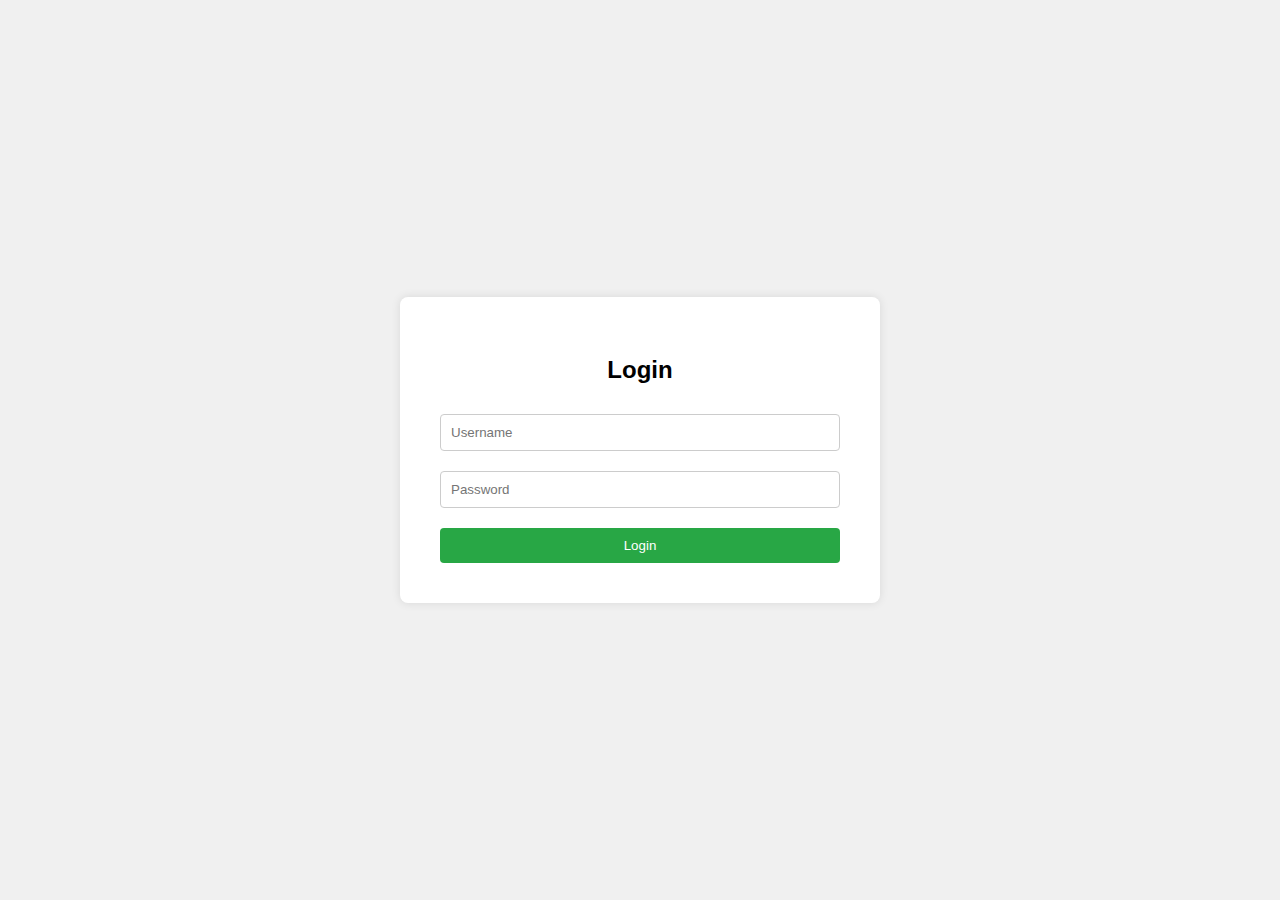
<file: docs/index.html>
<!DOCTYPE html>
<html lang="en">
<head>
    <meta charset="UTF-8">
    <meta name="viewport" content="width=device-width, initial-scale=1.0">
    <title>SCRA - Login</title>
    <style>
        body, html {
            height: 100%;
            margin: 0;
            font-family: Arial, sans-serif;
        }

        .container {
            display: flex;
            justify-content: center;
            align-items: center;
            height: 100vh;
            background-color: #f0f0f0;
        }

        .login-box {
            background-color: white;
            padding: 40px;
            border-radius: 8px;
            box-shadow: 0px 0px 10px rgba(0, 0, 0, 0.1);
            text-align: center;
            width: 100%; /* Ensure the box is responsive */
            max-width: 400px; /* Set a max width for better design */
        }

        .login-box h2 {
            margin-bottom: 20px;
        }

        .login-box input[type="text"],
        .login-box input[type="password"] {
            width: 100%;
            padding: 10px;
            margin: 10px 0;
            border: 1px solid #ccc;
            border-radius: 4px;
            box-sizing: border-box; /* Ensure padding and borders are included in width */
        }

        .login-box button {
            padding: 10px;
            background-color: #28a745;
            color: white;
            border: none;
            border-radius: 4px;
            cursor: pointer;
            width: 100%; /* Ensure button matches input width */
            margin-top: 10px;
            box-sizing: border-box; /* Ensure the padding and border are included in the width */
        }

        .login-box button:hover {
            background-color: #218838;
        }
    </style>
</head>
<body>

<div class="container">
    <div class="login-box">
        <h2>Login</h2>
        <form action="home.html" method="get">
            <input type="text" name="username" placeholder="Username" required>
            <input type="password" name="password" placeholder="Password" required>
            <button type="submit">Login</button>
        </form>
    </div>
</div>

</body>
</html>
</file>
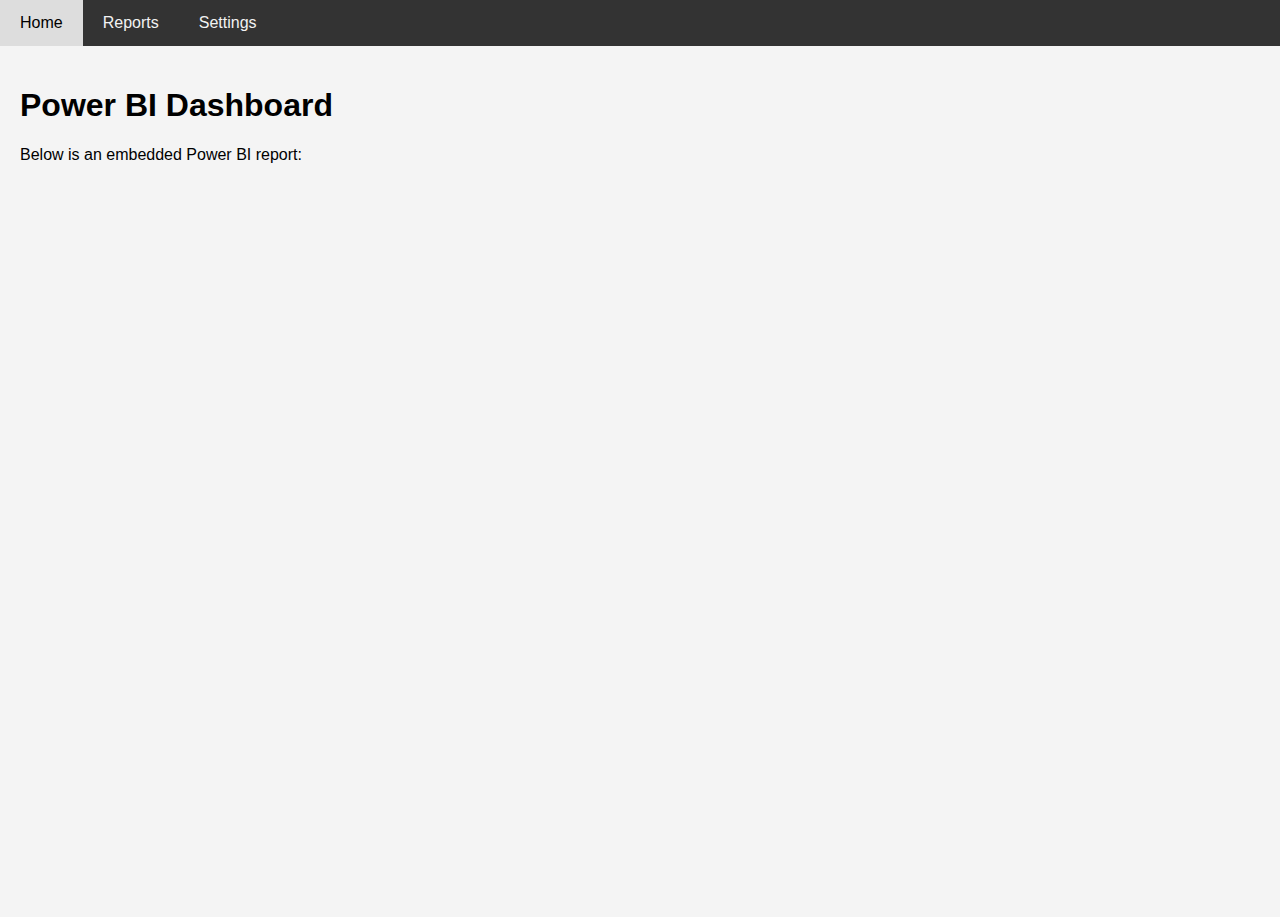
<file: docs/dashboards.html>
<!DOCTYPE html>
<html lang="en">
<head>
    <meta charset="UTF-8">
    <meta name="viewport" content="width=device-width, initial-scale=1.0">
    <title>Power BI Dashboard</title>
    <style>
        body {
            font-family: Arial, sans-serif;
            background-color: #f4f4f4;
            margin: 0;
            padding: 0;
        }
        .navbar {
            background-color: #333;
            overflow: hidden;
        }
        .navbar a {
            float: left;
            display: block;
            color: #f2f2f2;
            text-align: center;
            padding: 14px 20px;
            text-decoration: none;
        }
        .navbar a:hover {
            background-color: #ddd;
            color: black;
        }
        .content {
            padding: 20px;
        }
        .embed-container {
            position: relative;
            width: 100%;
            height: 0;
            padding-bottom: 56.25%; /* 16:9 aspect ratio */
            margin-bottom: 20px;
        }
        .embed-container iframe {
            position: absolute;
            top: 0;
            left: 0;
            width: 100%;
            height: 100%;
            border: 0;
        }
    </style>
</head>
<body>
    <div class="navbar">
        <a href="#home">Home</a>
        <a href="#reports">Reports</a>
        <a href="#settings">Settings</a>
    </div>

    <div class="content">
        <h1>Power BI Dashboard</h1>
        <p>Below is an embedded Power BI report:</p>

        <div class="embed-container">
            <iframe 
                src="https://app.powerbi.com/reportEmbed?reportId=YOUR_REPORT_ID&autoAuth=true&ctid=YOUR_TENANT_ID" 
                allowFullScreen="true">
            </iframe>
        </div>

        <!-- You can add more embedded Power BI reports here -->
    </div>
</body>
</html>
</file>
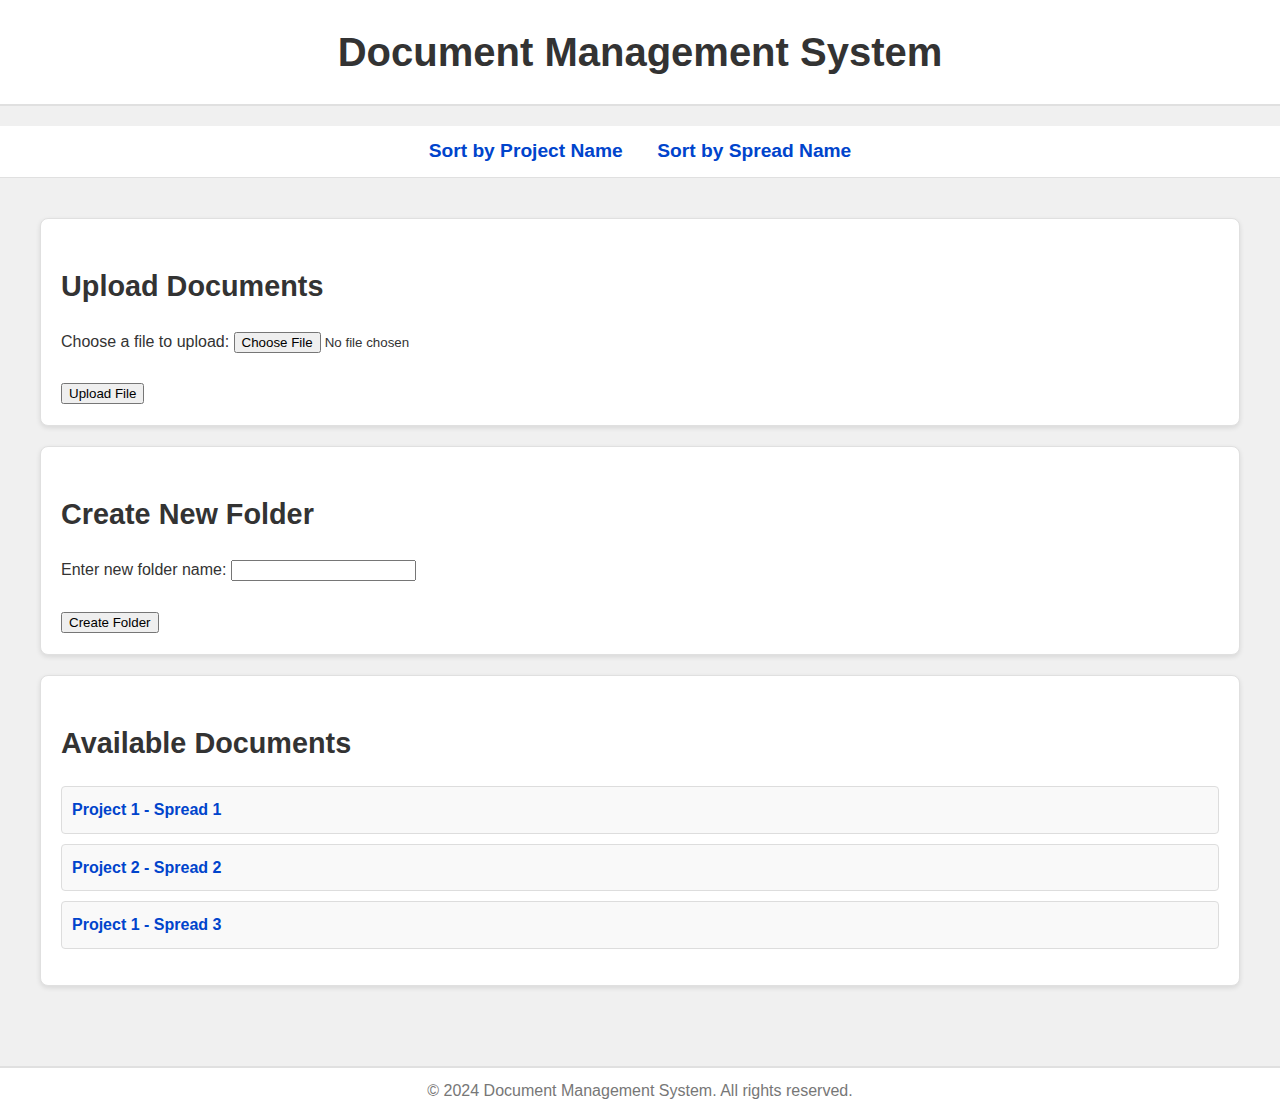
<file: docs/documents.html>
<!DOCTYPE html>
<html lang="en">
<head>
    <meta charset="UTF-8">
    <meta name="viewport" content="width=device-width, initial-scale=1.0">
    <meta http-equiv="X-UA-Compatible" content="ie=edge">
    <title>Document Management</title>
    <link rel="stylesheet" href="documentsstyle.css">
</head>
<body>
    <!-- Header Section -->
    <header>
        <h1>Document Management System</h1>
    </header>

    <!-- Navigation Bar for Sorting -->
    <nav>
        <ul class="sort-nav">
            <li><a href="?sort=project">Sort by Project Name</a></li>
            <li><a href="?sort=spread">Sort by Spread Name</a></li>
        </ul>
    </nav>

    <!-- Main Content -->
    <div class="container">
        <main>
            <!-- Upload Section -->
            <section id="upload">
                <h2>Upload Documents</h2>
                <form action="/upload" method="POST" enctype="multipart/form-data">
                    <label for="fileUpload">Choose a file to upload:</label>
                    <input type="file" id="fileUpload" name="file" required>
                    <br><br>
                    <button type="submit" class="btn">Upload File</button>
                </form>
            </section>

            <!-- Create Folder Section -->
            <section id="create-folder">
                <h2>Create New Folder</h2>
                <form action="/create-folder" method="POST">
                    <label for="folderName">Enter new folder name:</label>
                    <input type="text" id="folderName" name="folderName" required>
                    <br><br>
                    <button type="submit" class="btn">Create Folder</button>
                </form>
            </section>

            <!-- Available Documents Section -->
            <section id="files">
                <h2>Available Documents</h2>
                <ul>
                    <!-- Placeholder for file listing, this would be dynamically populated -->
                    <li><a href="files/project1-spread1.pdf" download>Project 1 - Spread 1</a></li>
                    <li><a href="files/project2-spread2.docx" download>Project 2 - Spread 2</a></li>
                    <li><a href="files/project1-spread3.pdf" download>Project 1 - Spread 3</a></li>
                </ul>
            </section>
        </main>
    </div>

    <!-- Footer -->
    <footer>
        <p>&copy; 2024 Document Management System. All rights reserved.</p>
    </footer>
</body>
</html>
</file>
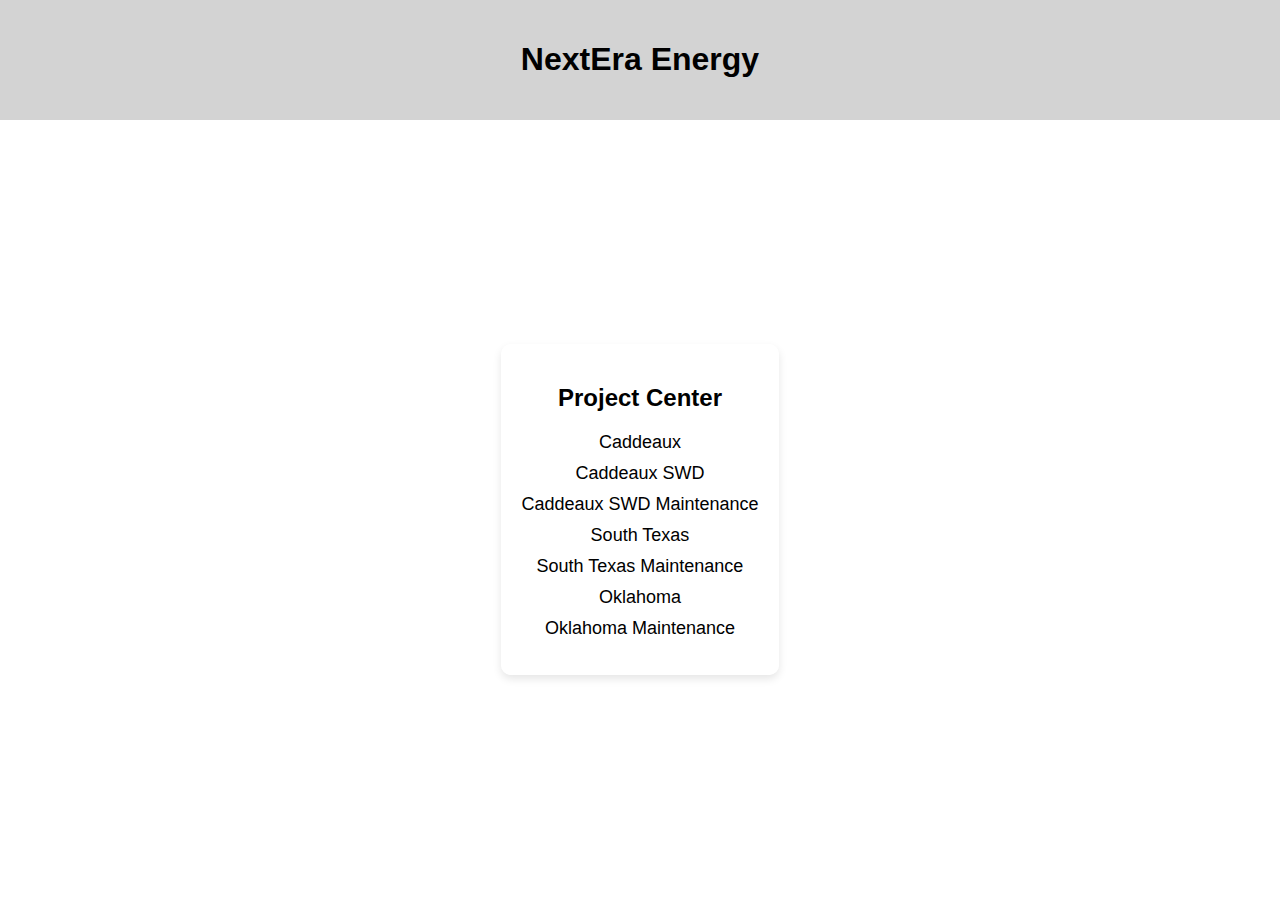
<file: docs/home.html>
<!DOCTYPE html>
<html lang="en">
<head>
    <meta charset="UTF-8">
    <meta name="viewport" content="width=device-width, initial-scale=1.0">
    <meta http-equiv="X-UA-Compatible" content="ie=edge">
    <title>SCRA - NEE Home</title>
    <link rel="stylesheet" href="home.css">
    <style>
        body, html {
            height: 100%;
            margin: 0;
            font-family: Arial, sans-serif;
            background-image: url('https://i.imgur.com/mcLYN0f.jpeg'); /* Replace with the direct image URL */
            background-size: cover;
            background-position: center;
            background-repeat: no-repeat;
            position: relative; /* Ensures the background image stays fixed */
        }

        header {
            text-align: center;
            margin-top: 0;
            padding: 20px 0;
            background-color: lightgray; /* Light gray background */
            color: black;
            width: 100%; /* Full width */
            position: relative; /* Ensures the header spans the entire width of the screen */
        }

        .container {
            display: flex;
            justify-content: center;
            align-items: center;
            flex-direction: column; /* Stack items vertically */
            width: auto;
            height: auto;
            color: black;
            background-color: rgba(255, 255, 255, 0.8); /* Semi-transparent white background */
            padding: 20px;
            border-radius: 10px;
            box-shadow: 0 4px 8px rgba(0, 0, 0, 0.1); /* Subtle shadow for a 3D effect */
            max-width: 40%; /* Make sure the box doesn't exceed 80% of the screen width */
            margin: auto; /* Centers the container */
            position: relative;
            z-index: 2; /* Ensures the box is in front of the background image */
        }

        main {
            text-align: center;
        }

        h2 {
            margin-bottom: 20px;
            font-size: 24px;
            color: black;
        }

        ul {
            list-style-type: none;
            padding-left: 0;
        }

        ul li {
            margin: 10px 0;
            font-size: 18px;
        }

        ul li a {
            text-decoration: none;
            color: black;
        }

        ul li a:hover {
            text-decoration: underline;
        }

        body:before {
            content: "";
            position: absolute;
            top: 0;
            left: 0;
            right: 0;
            bottom: 0;
            z-index: 1; /* The background image overlay stays behind the flexbox content */
        }
    </style>
</head>
<body>
    <header>
        <h1>NextEra Energy</h1>
    </header>

    <!-- Main Content -->
    <div class="container">
        <main>
            <section id="home">
                <h2>Project Center</h2>
                <ul>
                    <li><a href="documents.html">Caddeaux</a></li>
                    <li><a href="documents.html">Caddeaux SWD</a></li>
                    <li><a href="documents.html">Caddeaux SWD Maintenance</a></li>
                    <li><a href="documents.html">South Texas</a></li>
                    <li><a href="documents.html">South Texas Maintenance</a></li>
                    <li><a href="documents.html">Oklahoma</a></li>
                    <li><a href="documents.html">Oklahoma Maintenance</a></li>
                </ul>
            </section>
        </main>
    </div>
</body>
</html>
</file>
<file: docs/documentsstyle.css>
/* Global Styles */
body {
    font-family: 'Arial', sans-serif;
    background-color: #f0f0f0;
    color: #333;
    margin: 0;
    padding: 0;
    line-height: 1.6;
}

/* Header */
header {
    background-color: #ffffff;
    color: #333;
    padding: 20px 0;
    text-align: center;
    border-bottom: 2px solid #e0e0e0;
}

header h1 {
    font-size: 2.5em;
    margin: 0;
}

/* Navigation Bar for Sorting */
nav {
    background-color: #ffffff;
    border-bottom: 1px solid #e0e0e0;
    margin-top: 20px;
}

nav ul.sort-nav {
    list-style: none;
    margin: 0;
    padding: 10px 0;
    text-align: center;
}

nav ul.sort-nav li {
    display: inline;
    margin: 0 15px;
}

nav ul.sort-nav li a {
    color: #0044cc;
    text-decoration: none;
    font-size: 1.2em;
    font-weight: bold;
    transition: color 0.3s ease;
}

nav ul.sort-nav li a:hover {
    color: #003399;
}

/* Container */
.container {
    max-width: 1200px;
    margin: 0 auto;
    padding: 20px;
}

/* Form Sections */
section {
    background-color: #ffffff;
    padding: 20px;
    margin: 20px 0;
    border-radius: 8px;
    box-shadow: 0 2px 5px rgba(0, 0, 0, 0.1);
    border: 1px solid #e0e0e0;
}

section h2 {
    color: #333;
    font-size: 1.8em;
    margin-bottom: 20px;
}

/* Files List */
section ul {
    list-style: none;
    padding: 0;
}

section ul li {
    background-color: #f9f9f9;
    margin-bottom: 10px;
    padding: 10px;
    border: 1px solid #ddd;
    border-radius: 4px;
}

section ul li a {
    text-decoration: none;
    color: #0044cc;
    font-weight: bold;
    transition: color 0.3s ease;
}

section ul li a:hover {
    color: #003399;
}

/* Footer */
footer {
    background-color: #ffffff;
    color: #777;
    padding: 10px 0;
    text-align: center;
    border-top: 2px solid #e0e0e0;
    margin-top: 40px;
}

footer p {
    margin: 0;
    font-size: 1em;
}
</file>
<file: docs/home.css>
body, html {
    height: 100%;
    margin: 0;
    font-family: Arial, sans-serif;
    background-image: url('https://i.imgur.com/mcLYN0f.jpeg'); /* Replace with the direct image URL */
    background-size: cover;
    background-position: center;
    background-repeat: no-repeat;
    display: flex; /* Use Flexbox */
    justify-content: center; /* Center horizontally */
    flex-direction: column; /* Stack header and container vertically */
}

header {
    text-align: center;
    margin-top: 0;
    padding: 20px 0;
    background-color: lightgray; /* Light gray background */
    color: black;
    width: 100%; /* Full width */
    position: relative; /* Ensures the header spans the entire width of the screen */
}

.container {
    display: flex;
    justify-content: center;
    align-items: center;
    flex-direction: column; /* Stack items vertically */
    width: auto;
    height: auto;
    color: black;
    background-color: rgba(255, 255, 255, 0.8); /* Semi-transparent white background */
    padding: 20px;
    border-radius: 10px;
    box-shadow: 0 4px 8px rgba(0, 0, 0, 0.1); /* Subtle shadow for a 3D effect */
    max-width: 40%; /* Limit the maximum width */
    margin-top: 50px; /* Add space between header and container */
    position: relative;
    z-index: 2; /* Ensures the box is in front of the background image */
}

main {
    text-align: center;
}

h2 {
    margin-bottom: 20px;
    font-size: 24px;
    color: black;
}

ul {
    list-style-type: none;
    padding-left: 0;
}

ul li {
    margin: 10px 0;
    font-size: 18px;
}

ul li a {
    text-decoration: none;
    color: black;
}

ul li a:hover {
    text-decoration: underline;
}
</file>
